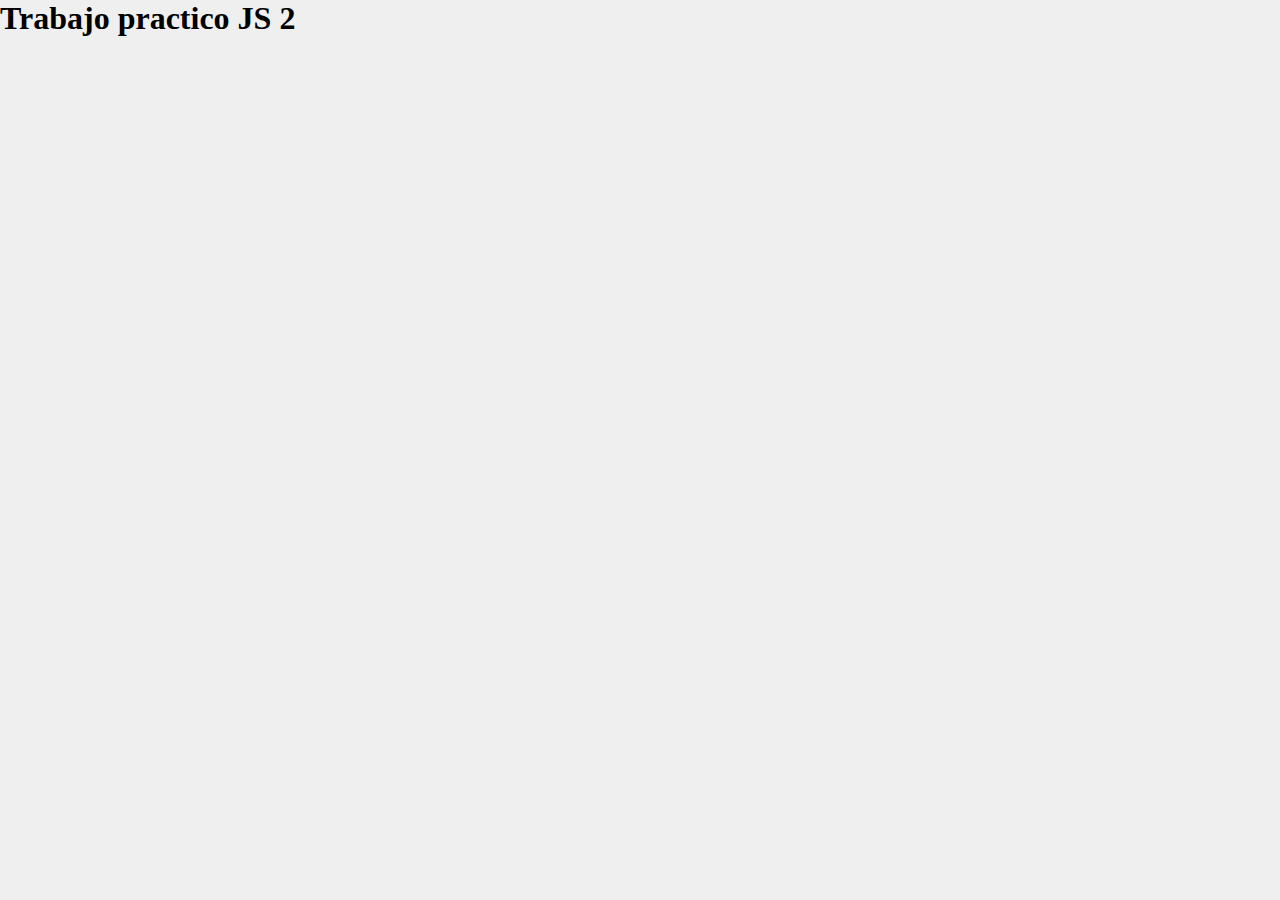
<file: index.html>
<!DOCTYPE html>
<html lang="es">
<head>
  <meta charset="UTF-8">
  <meta name="viewport" content="width=device-width, initial-scale=1.0">
  <title>Document</title>
  <link href="https://cdn.jsdelivr.net/npm/bootstrap@5.3.1/dist/css/bootstrap.min.css" rel="stylesheet" integrity="sha384-4bw+/aepP/YC94hEpVNVgiZdgIC5+VKNBQNGCHeKRQN+PtmoHDEXuppvnDJzQIu9" crossorigin="anonymous">
  <link rel="stylesheet" href="./styles/styles.css">
</head>
<body>
  <h1>Trabajo practico JS 2</h1>
  <!-- <button onclick="alert(numero)">Generar numero aleatorio</button> -->

  <!-- <div class="ejercicio7">
    <h3>Ejercicio 7</h3>
    <form>
        <div class="d-flex flex-column">
          <label for="num1">Escribe un número del 1 al 50</label> <br>
          <input type="number" id="num1" class="m-3">
          <button class="m-auto" onclick="numero1">Aceptar</button>
      </div>
      </form>

  </div> -->


  <script src="https://cdn.jsdelivr.net/npm/bootstrap@5.3.1/dist/js/bootstrap.bundle.min.js" integrity="sha384-HwwvtgBNo3bZJJLYd8oVXjrBZt8cqVSpeBNS5n7C8IVInixGAoxmnlMuBnhbgrkm" crossorigin="anonymous"></script>
  <script src="JS/Ejercicio 17.js"></script>
</body>
</html>
</file>
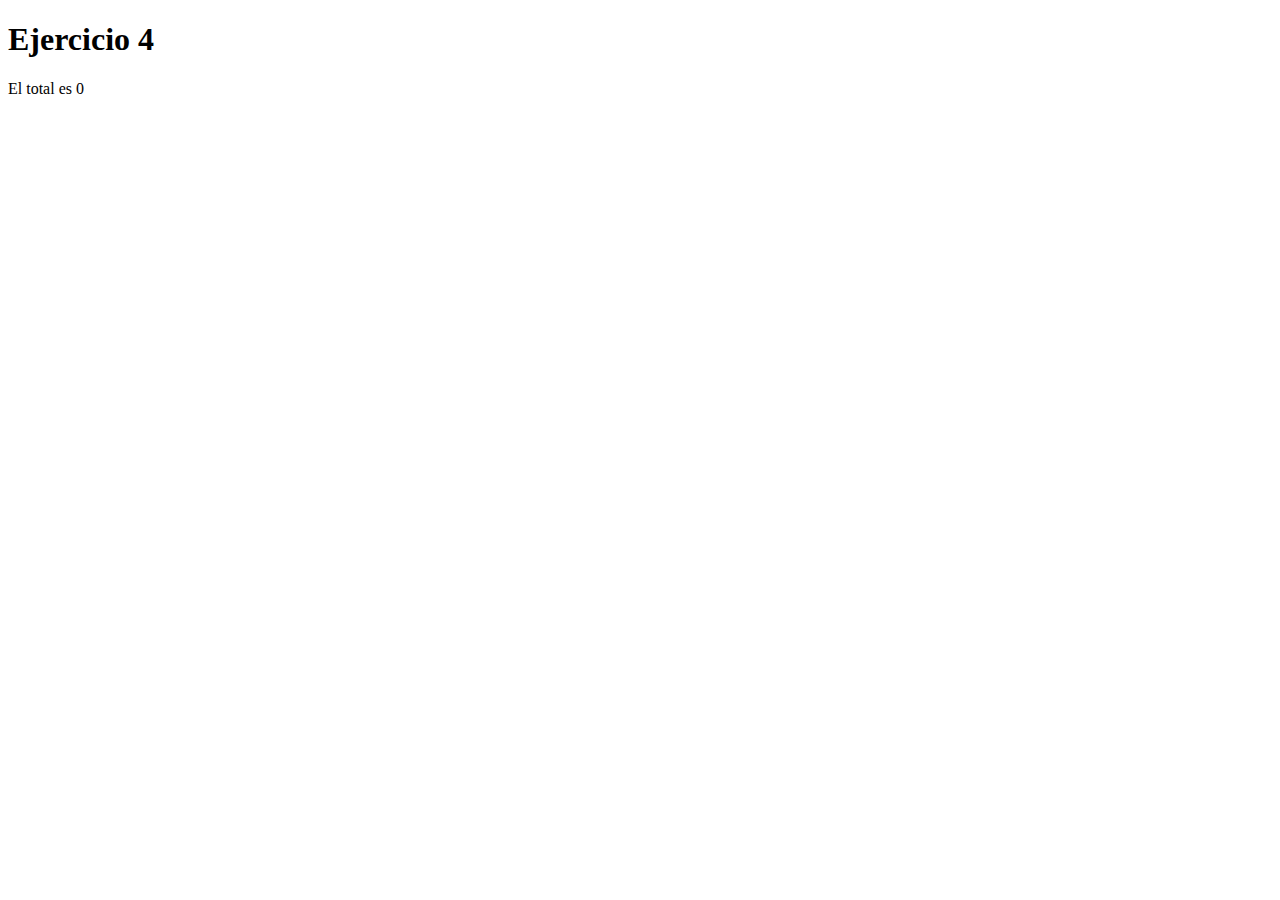
<file: Ejercicio 4.html>
<!DOCTYPE html>
<html lang="en">
<head>
  <meta charset="UTF-8">
  <meta name="viewport" content="width=device-width, initial-scale=1.0">
  <title>Ejercicio 4</title>
</head>
<body>
  <h1>Ejercicio 4</h1>



  <script src="./JS/Ejercicio 4.js"></script>
</body>
</html>
</file>
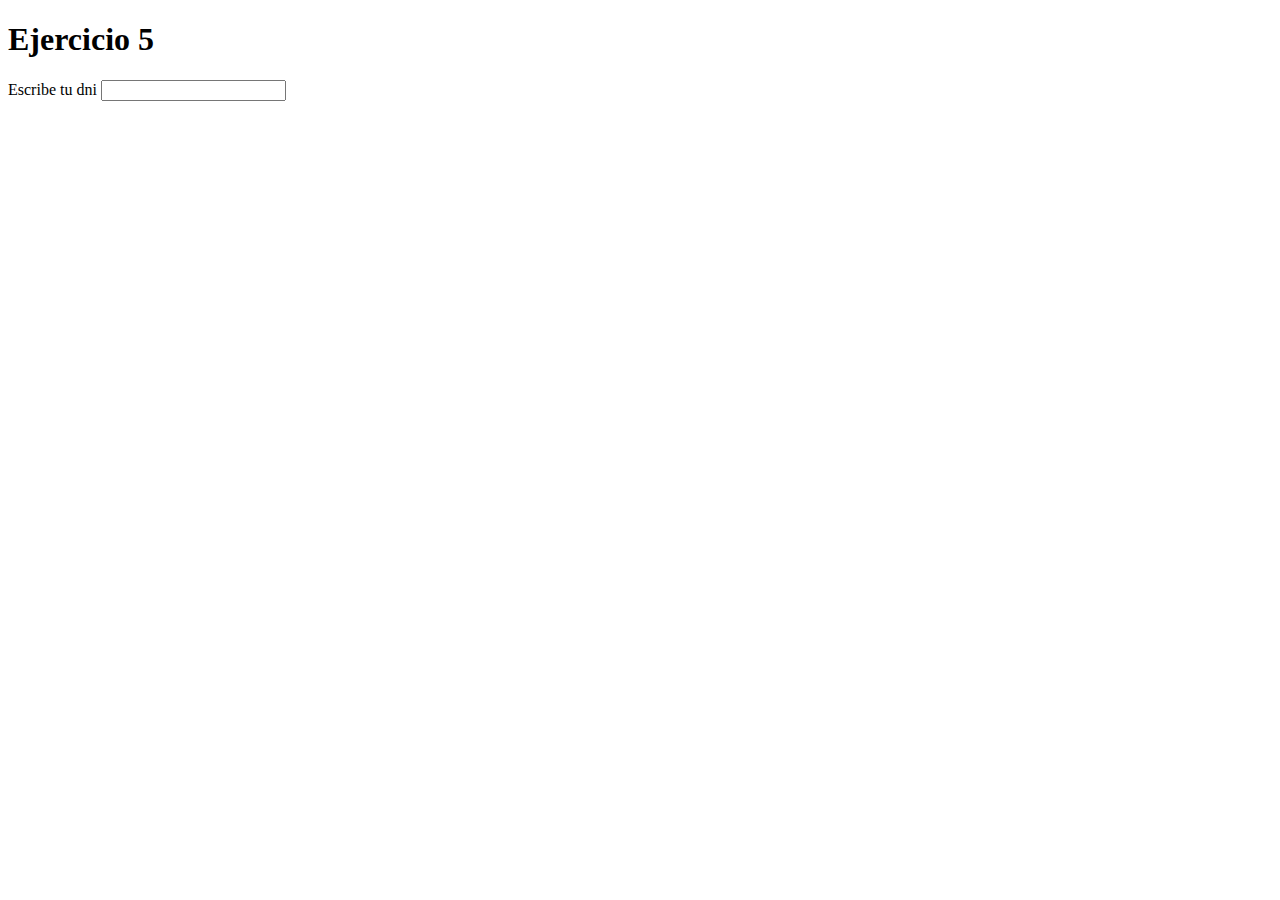
<file: Ejercicio 5.html>
<!DOCTYPE html>
<html lang="en">
<head>
  <meta charset="UTF-8">
  <meta name="viewport" content="width=device-width, initial-scale=1.0">
  <title>Document</title>
</head>
<body>
  <h1>Ejercicio 5</h1>


  <form>
    <label for="dni">Escribe tu dni</label>
    <input type="number" id="dni">
  </form>
  <script src="JS/Ejercicio 5.js"></script>
</body>
</html>
</file>
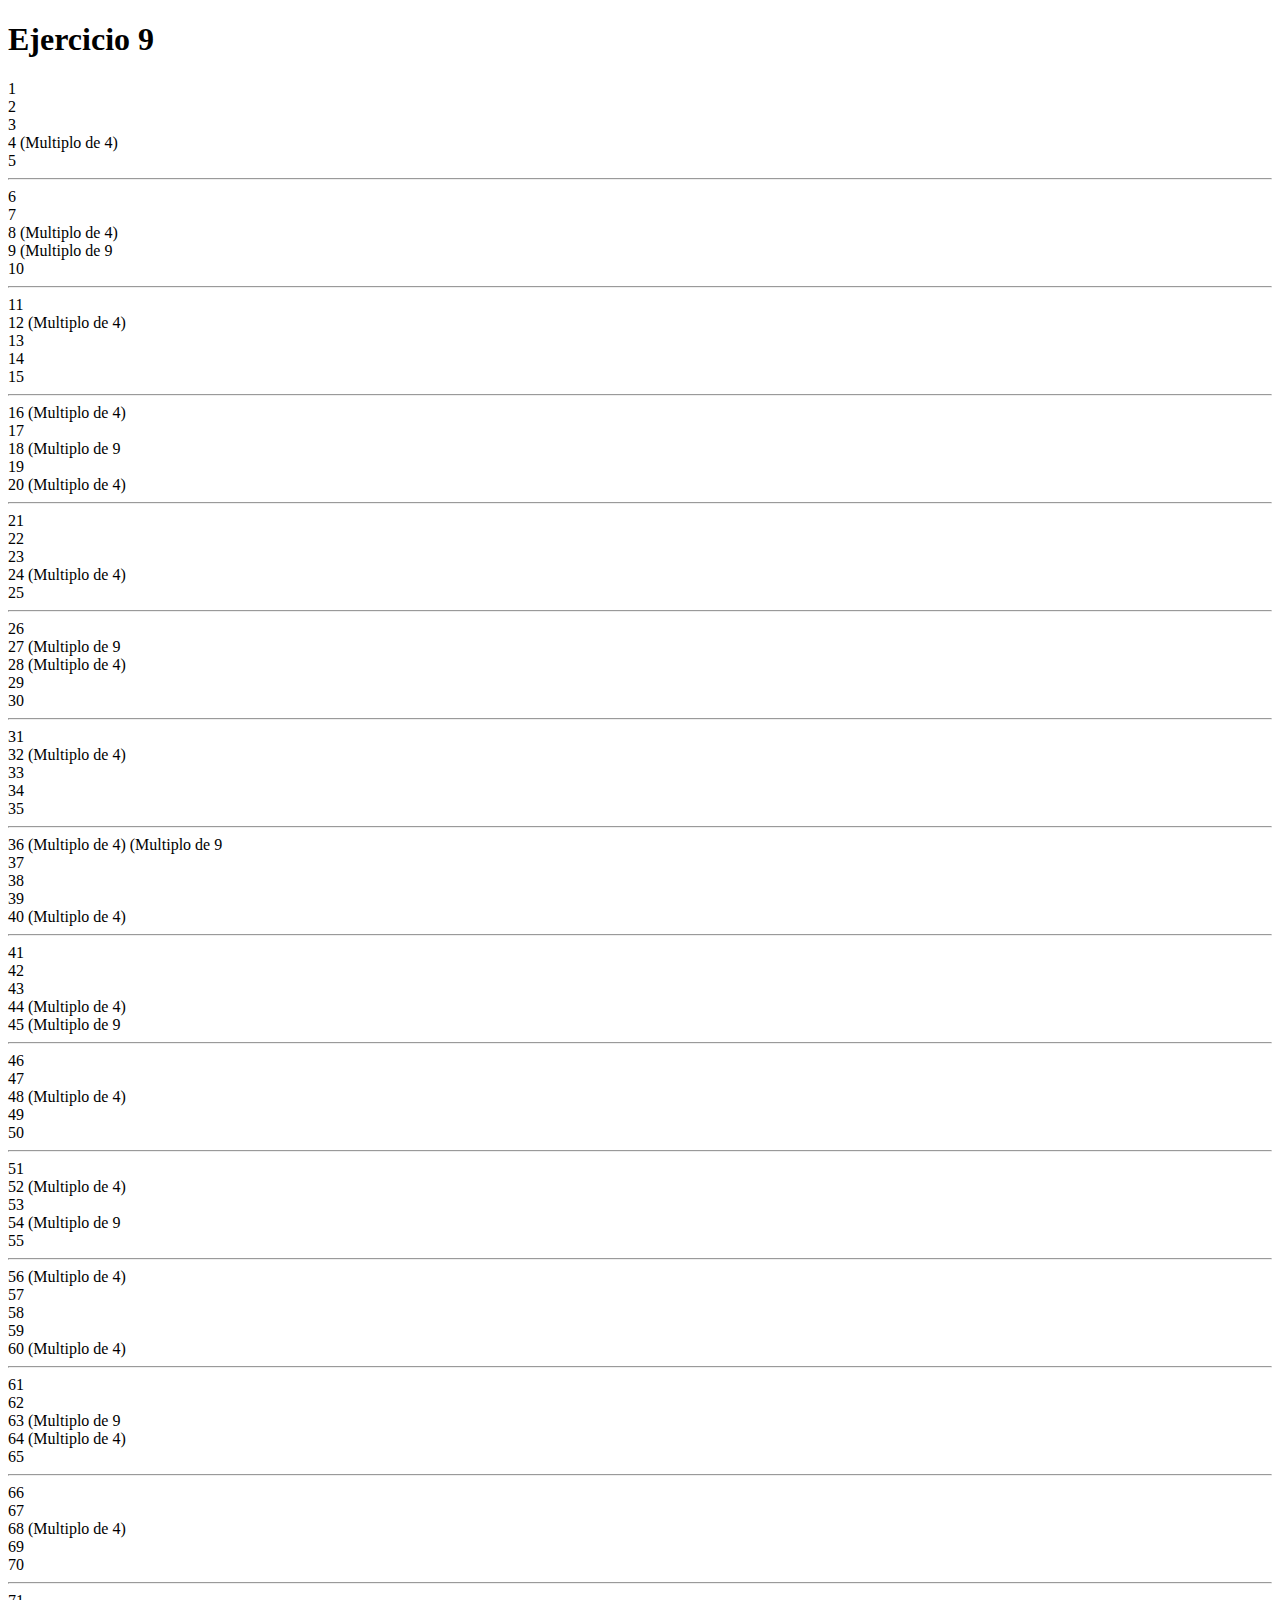
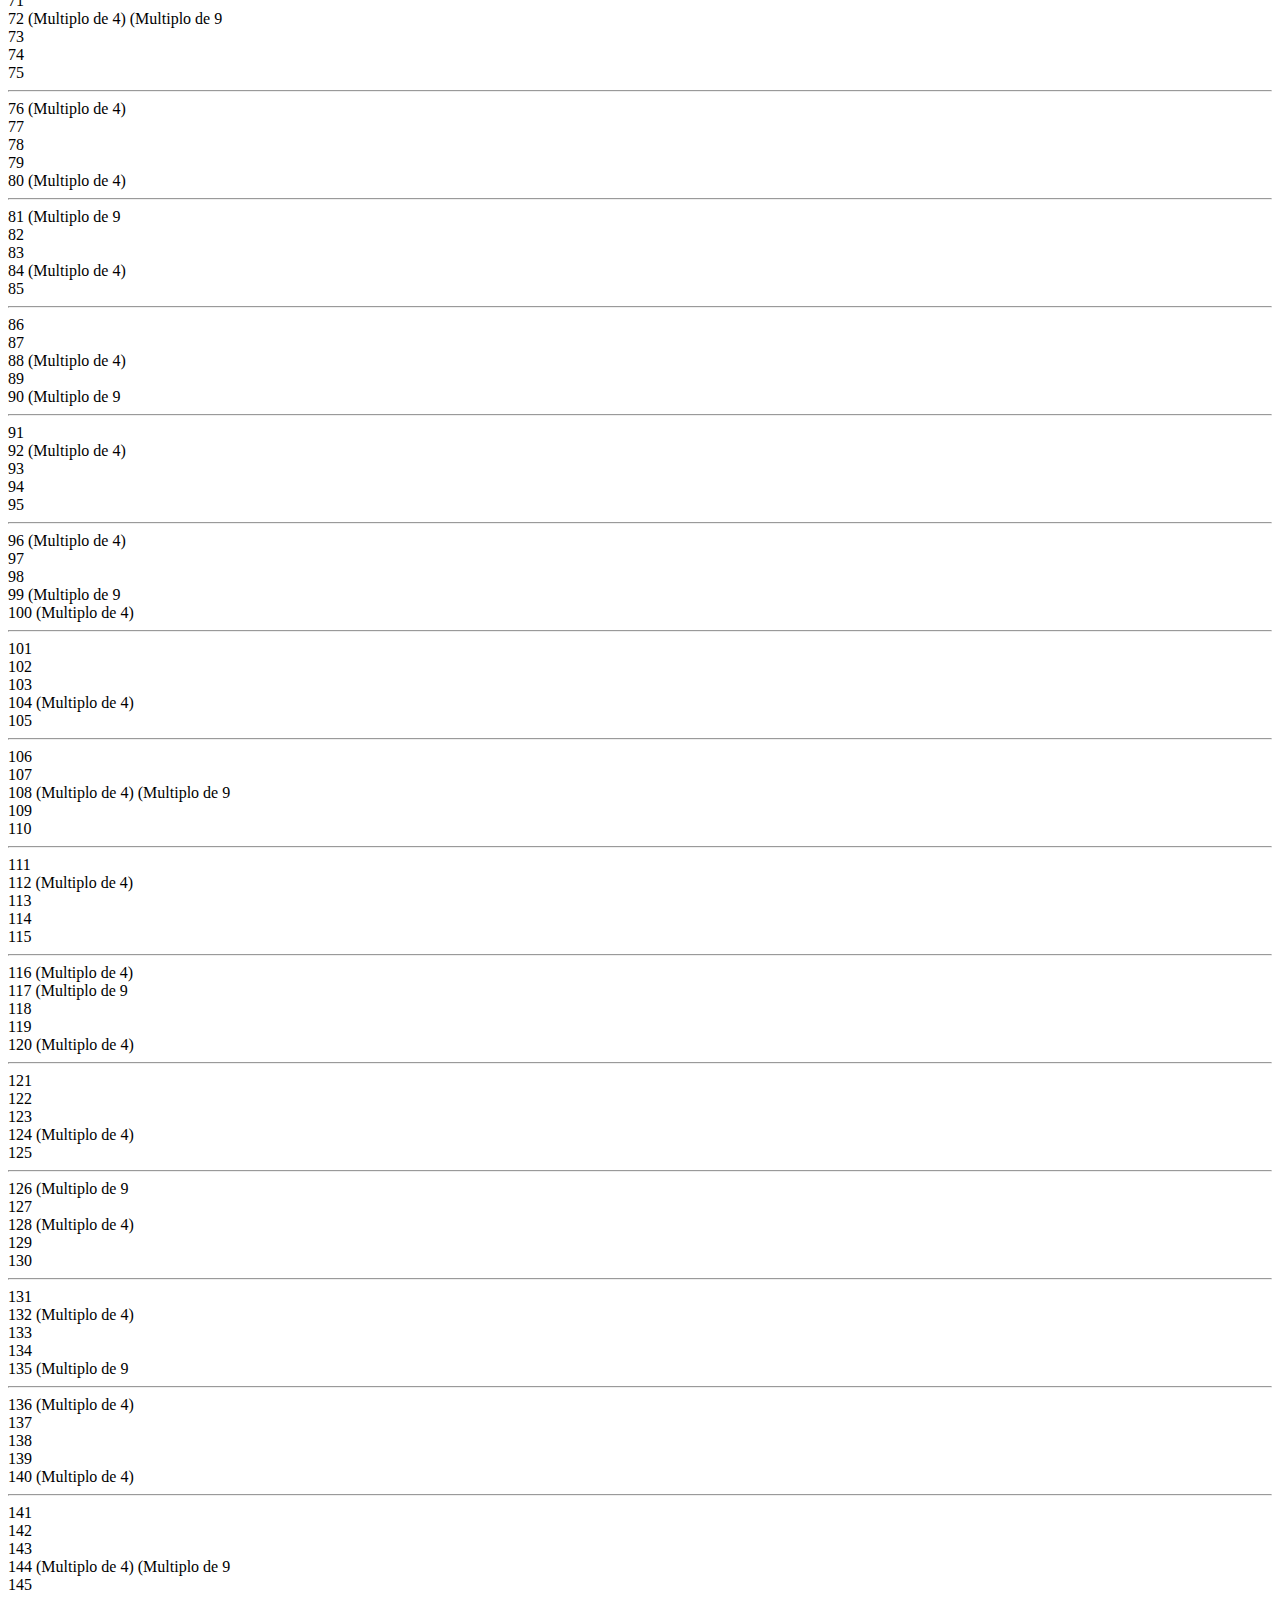
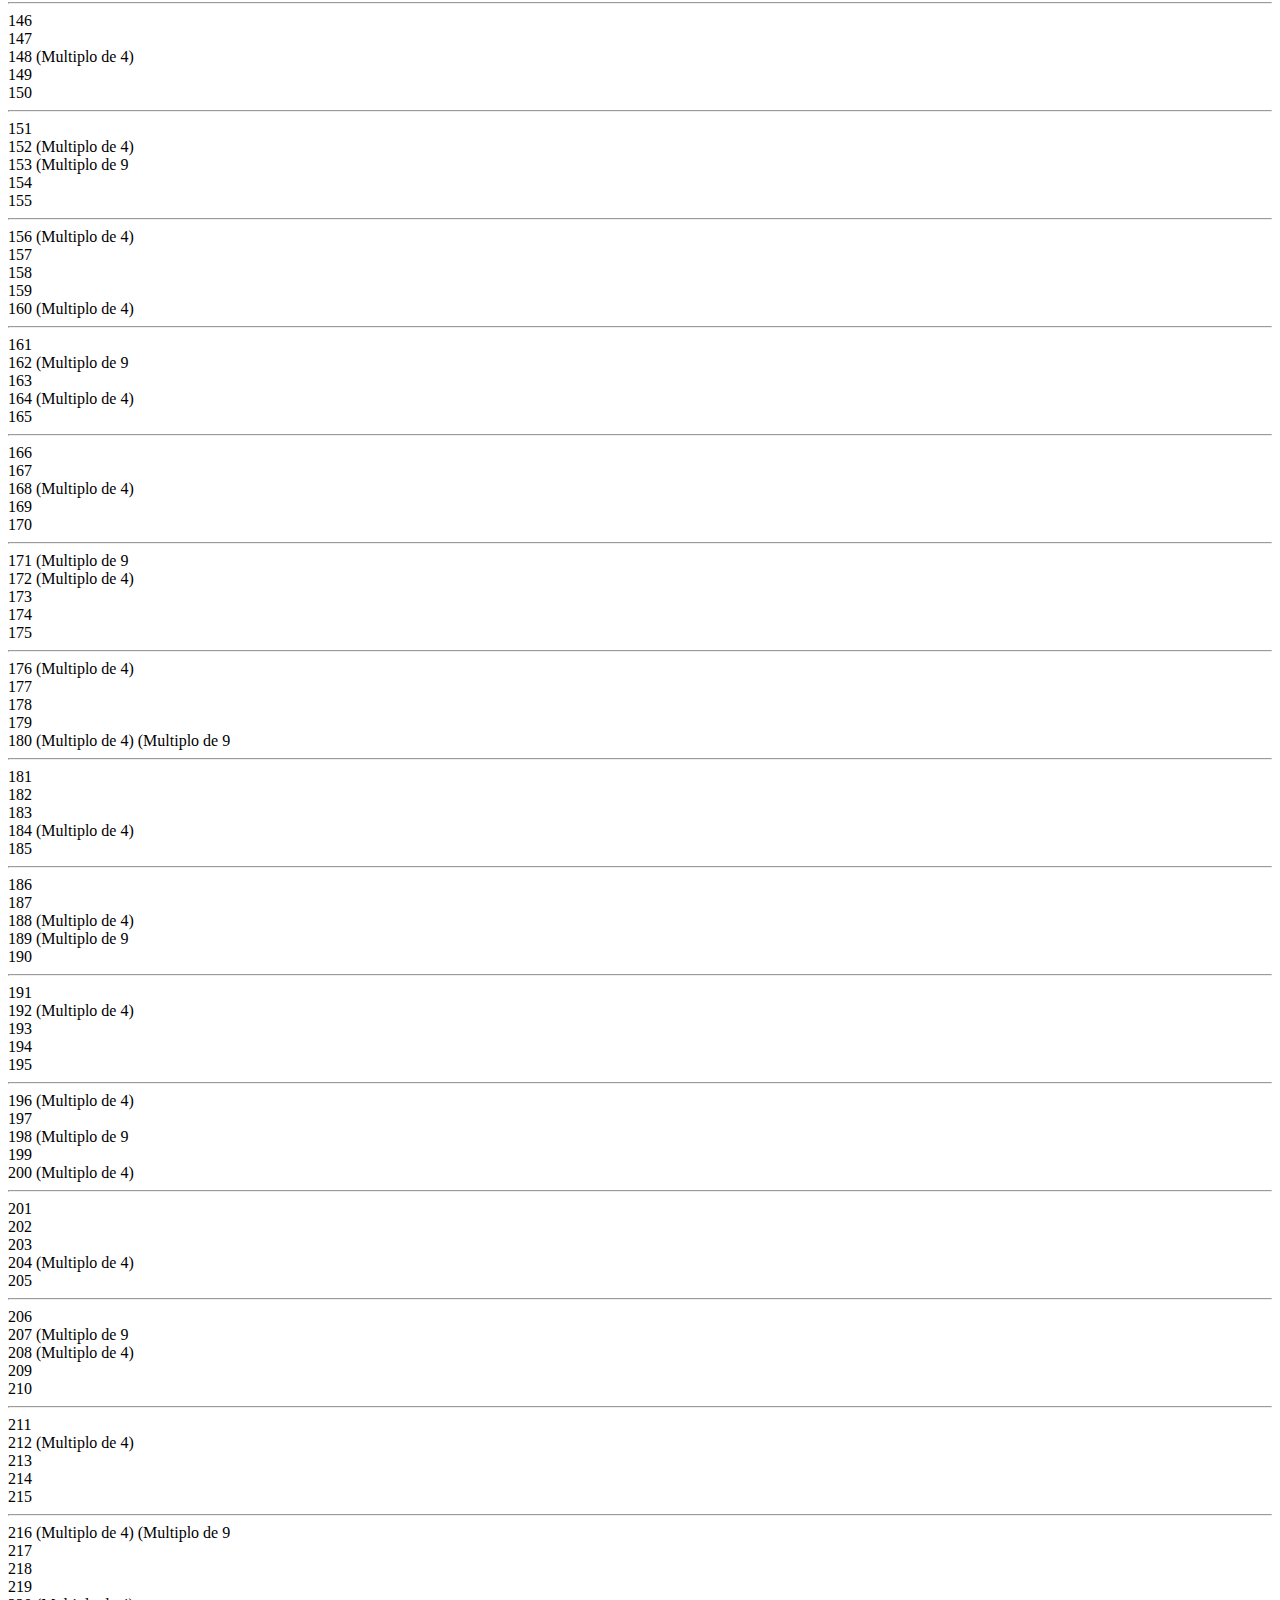
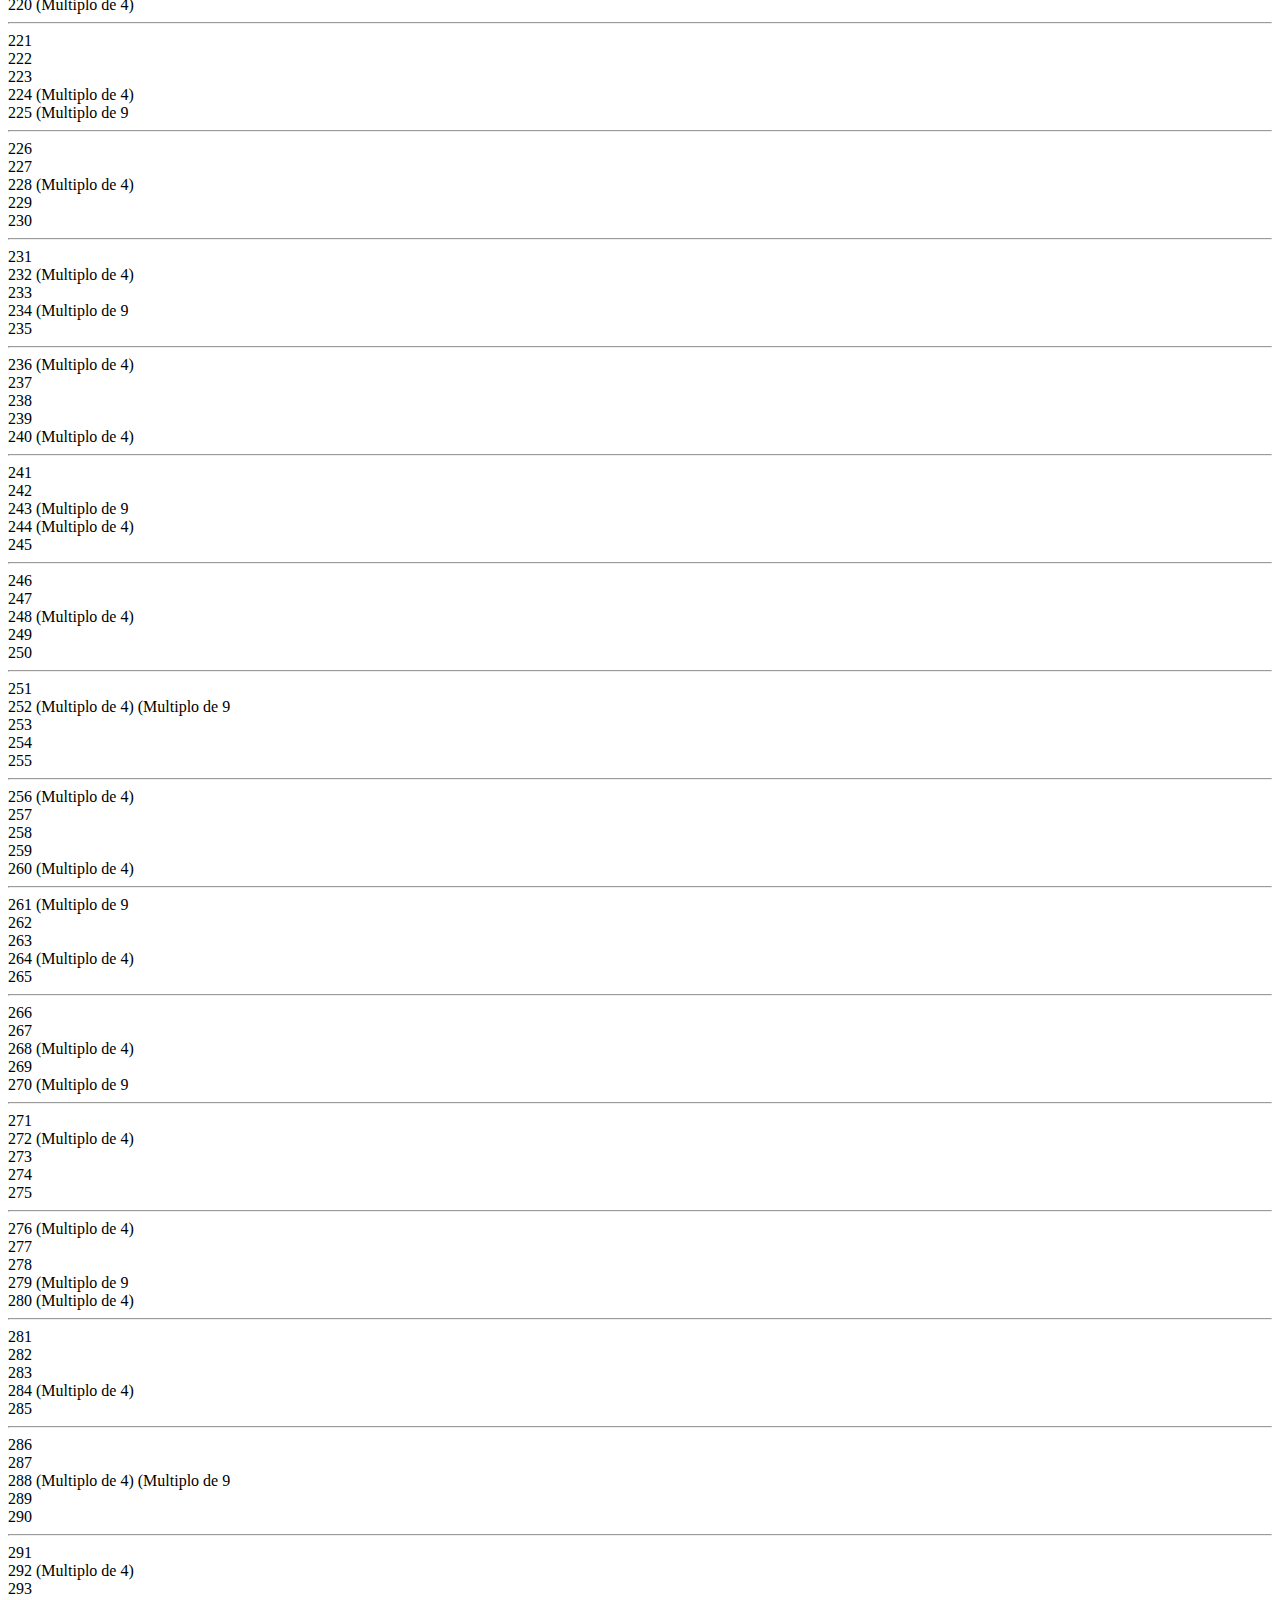
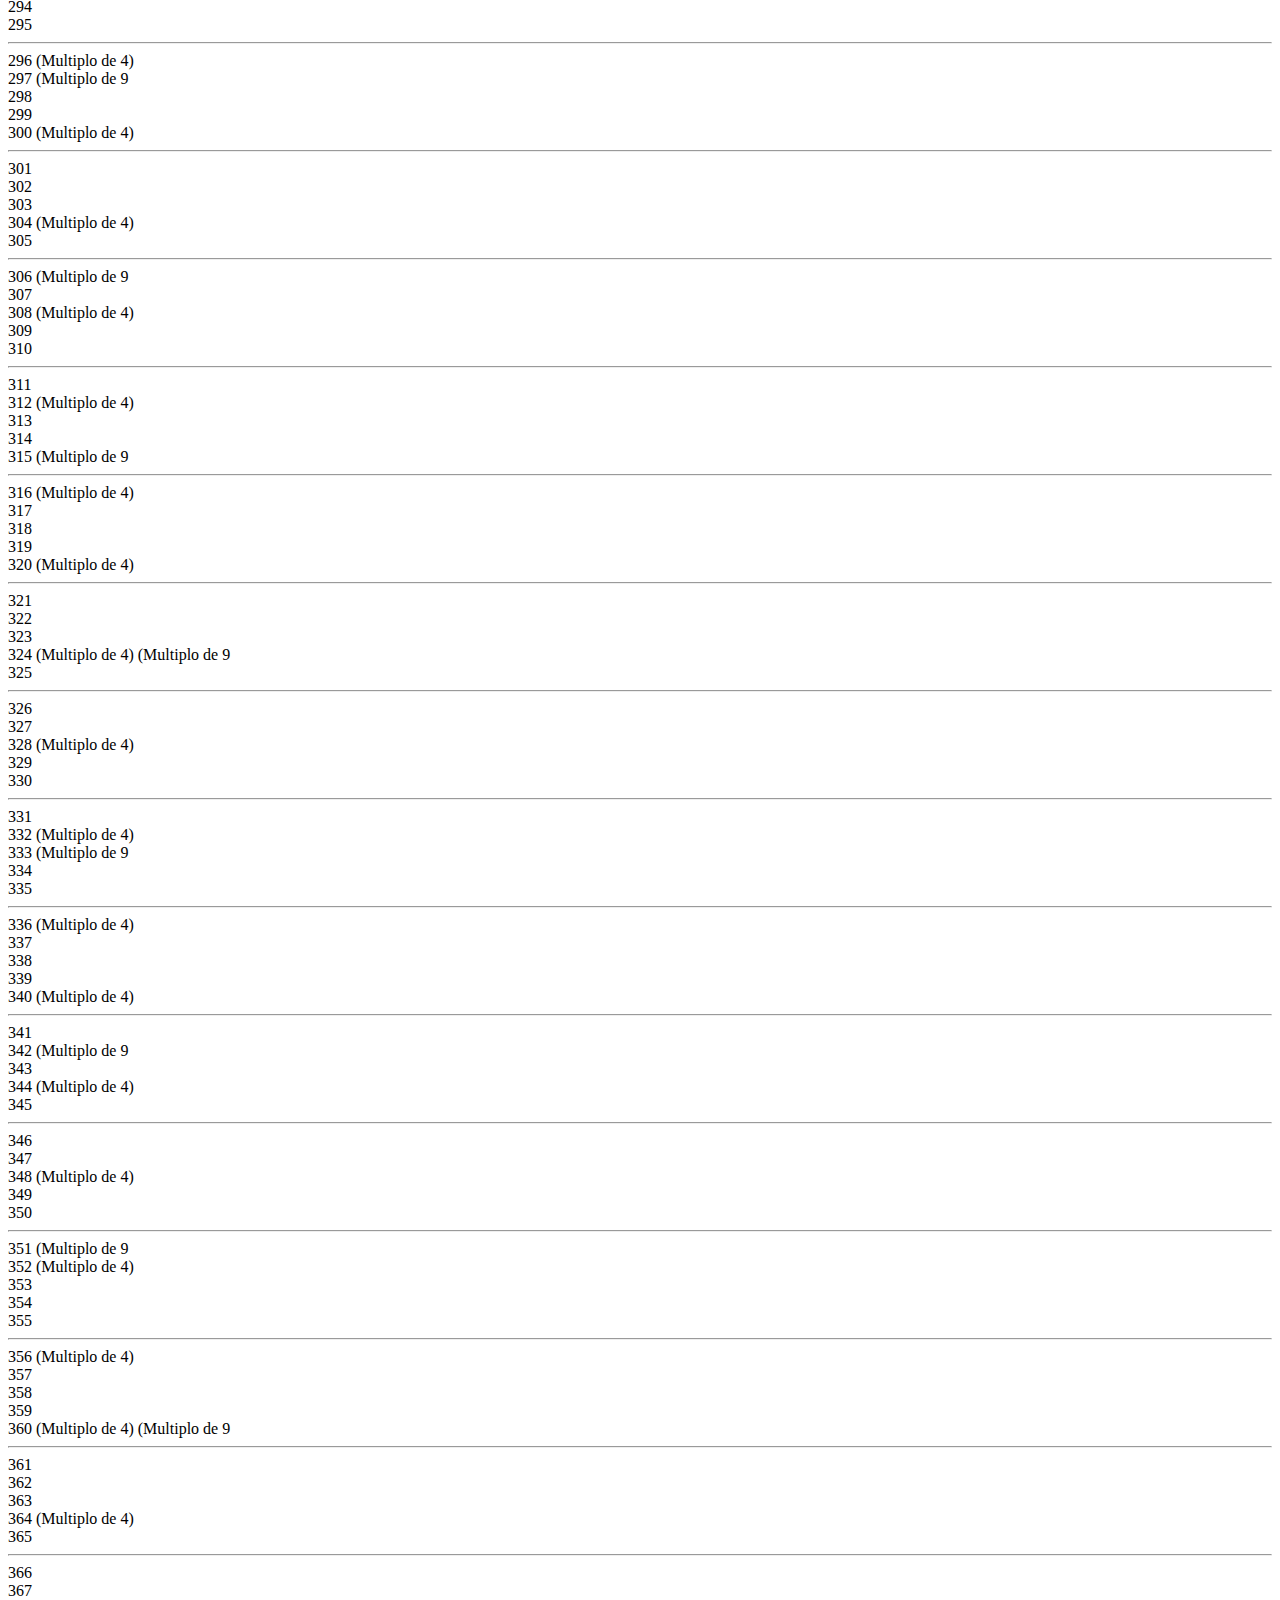
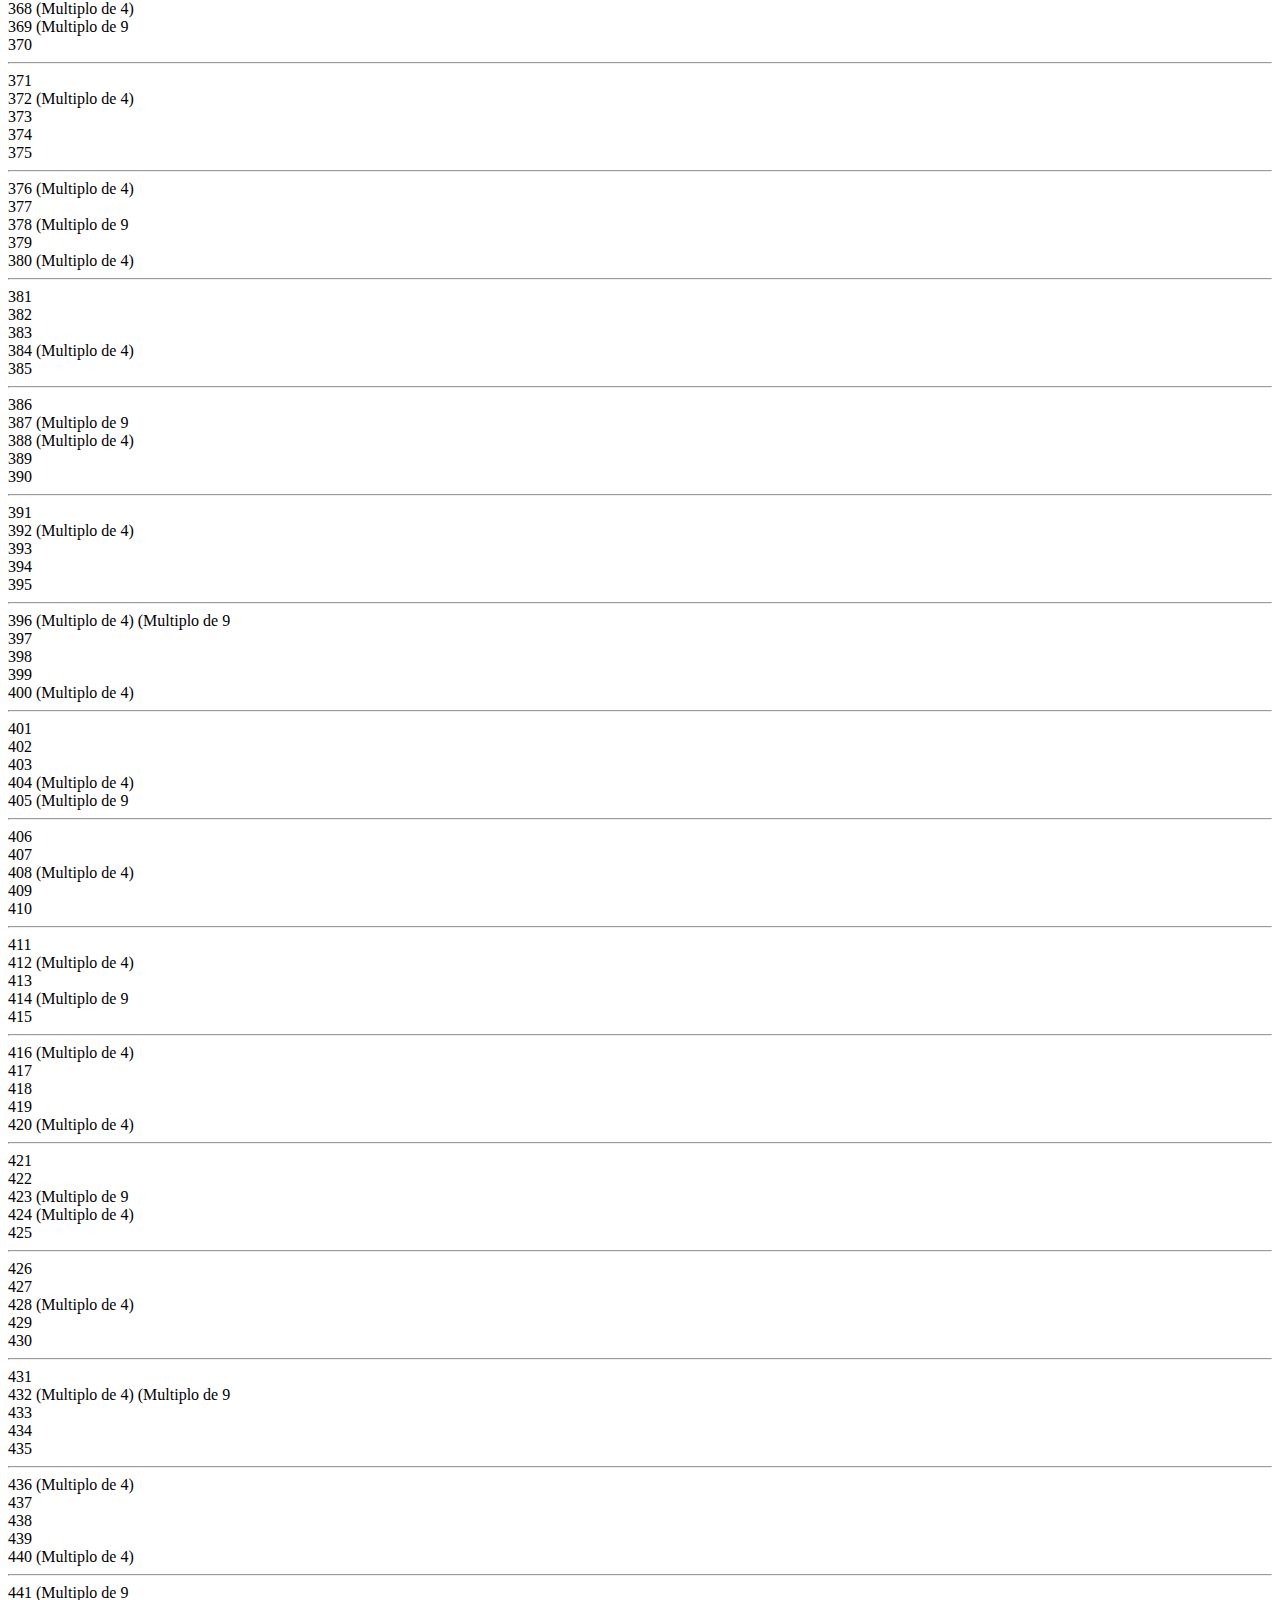
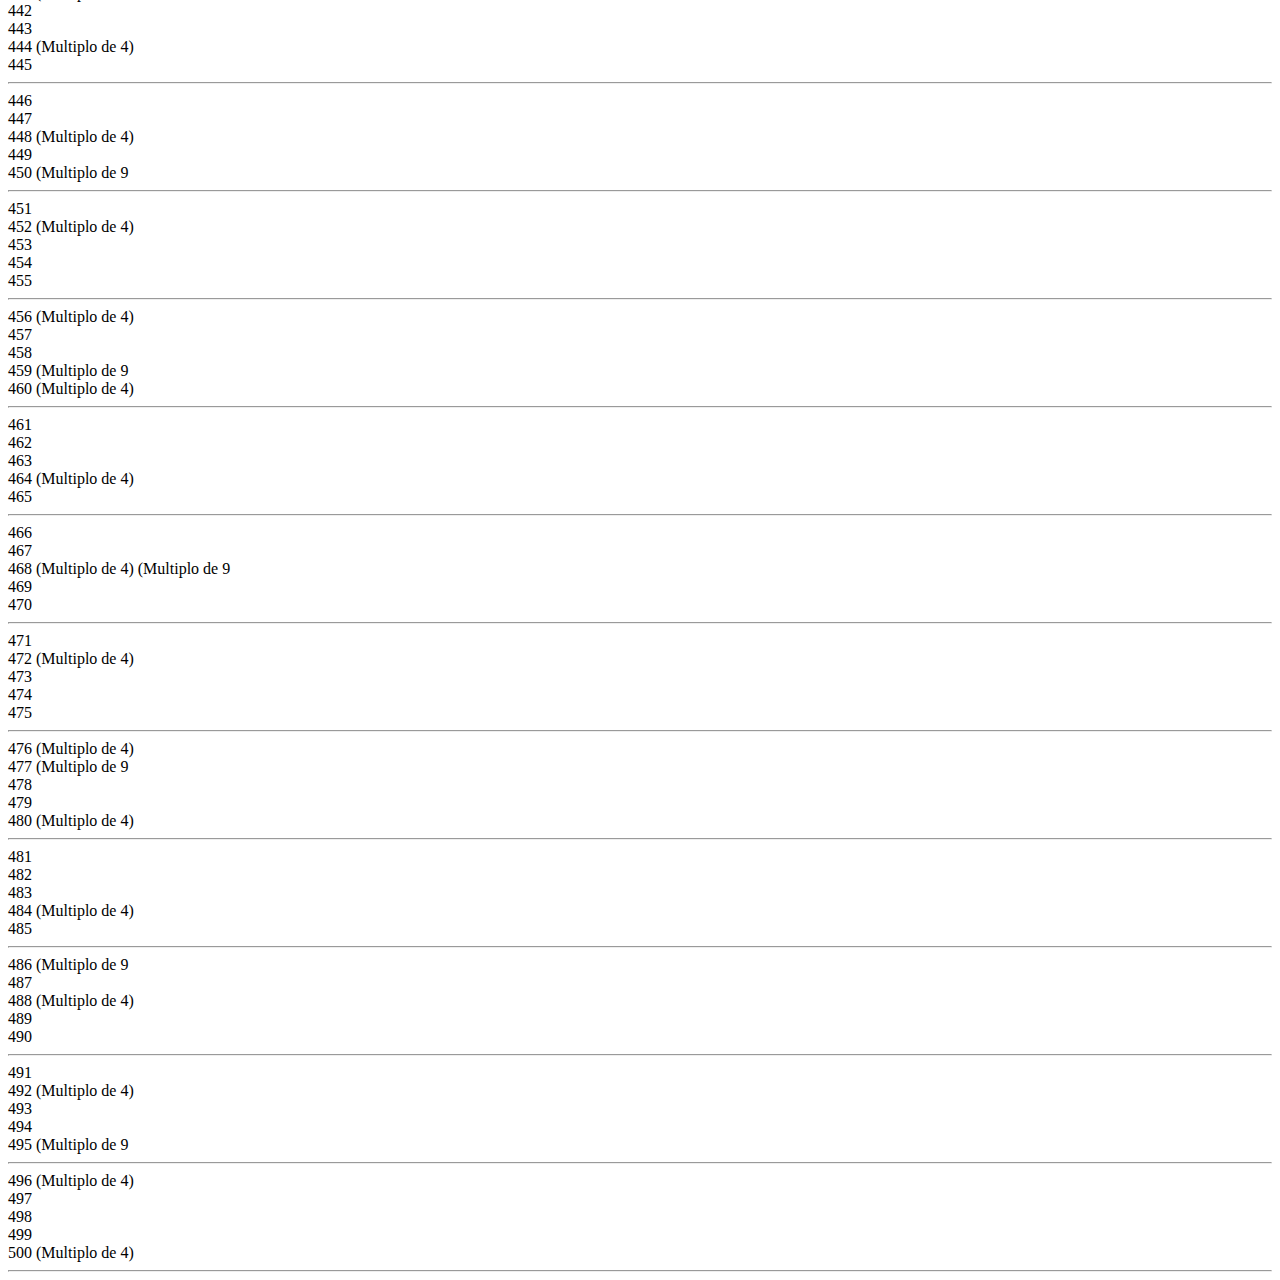
<file: Ejercicio 9.html>
<!DOCTYPE html>
<html lang="en">
<head>
  <meta charset="UTF-8">
  <meta name="viewport" content="width=device-width, initial-scale=1.0">
  <title>Document</title>
</head>
<body>
  <h1>Ejercicio 9</h1>




  <script src="./JS/Ejercicio 9.js"></script>
</body>
</html>
</file>
<file: styles/styles.css>
* {
  margin: 0;
  padding: 0;
  
}
html {
  background-color: #efefef;
}

.ejercicio7 {
  background-color:rgba(51, 243, 243, 0.774);
  width: 70%;
  height: 300px;
  margin-top: 50px;
  padding: 15px;
  border-radius: 15px;
  display: flex;
  flex-direction: column;
}

.ejercicio7 button {
  width: 200px;
  border-radius: 15px; 
}
</file>
